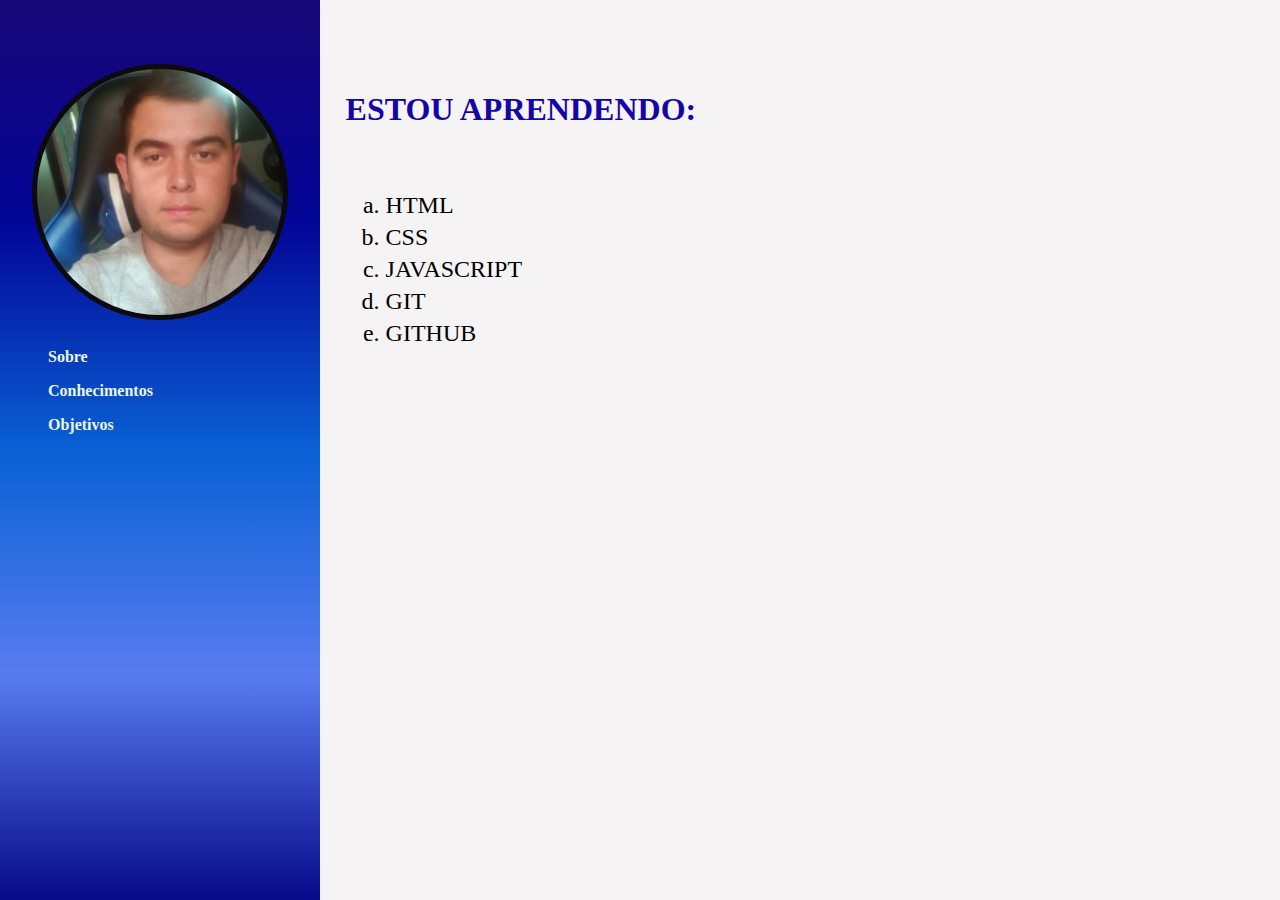
<file: conhecimentos.html>
<html lang="pt-br"><head>
    <meta charset="UTF-8">
    <meta http-equiv="X-UA-Compatible" content="IE=edge">
    <meta name="viewport" content="width=device-width, initial-scale=1.0">
    <title>Conhecimentos</title>
    <link rel="stylesheet" href="style.css">
    <link rel="shortcut icon" href="./icons8-nome.gif" type="image/x-icon">
  </head>
  <body>
    <main>
      <section class="perfil">
        <div id="foto">
          <img src="./img.perfil.jpeg" width="80%" height="auto" style="border-radius: 50%" alt="foto de perfil">
        </div>
        <nav id="menu" class="navigation">
          <a href="index.html">Sobre</a>
          <a href="conhecimentos.html">Conhecimentos</a>
          <a href="objetivos.html">Objetivos</a>
        </nav>
      </section>
      <section class="content">
        <div id="content-conhecimentos">
          <h1>ESTOU APRENDENDO: </h1>
          <br>
          <br>
          <ol type="a">
            <li>HTML</li>
            <li>CSS</li>
            <li>JAVASCRIPT</li>
            <li>GIT</li>
            <li>GITHUB</li>
          </ol>
        </div>
      </section>
    </main>
</body>
</html>
</file>
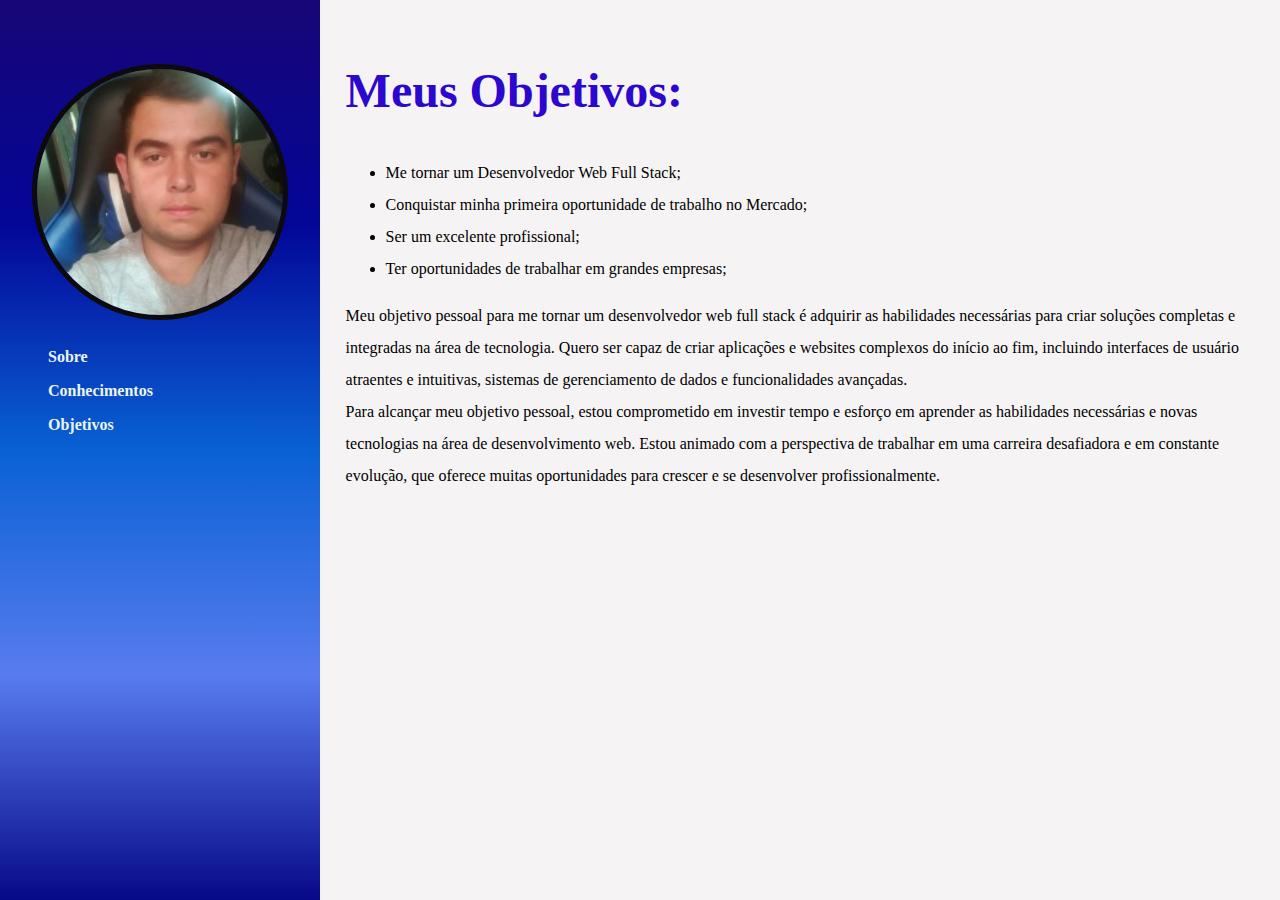
<file: objetivos.html>
<html lang="pt-br"><head>
    <meta charset="UTF-8">
    <meta http-equiv="X-UA-Compatible" content="IE=edge">
    <meta name="viewport" content="width=device-width, initial-scale=1.0">
    <title>Objetivos</title>
    <link rel="stylesheet" href="style.css">
    <link rel="shortcut icon" href="./icons8-nome.gif" type="image/x-icon">
  </head>
  <body>
    <div class="container">
      <main>
        <section class="perfil">
          <div id="foto">
            <img src="./img.perfil.jpeg" width="80%" height="auto" style="border-radius: 50%" alt="foto de perfil">
          </div>
          <nav id="menu" class="navigation">
            <a href="index.html">Sobre</a>
            <a href="conhecimentos.html">Conhecimentos</a>
            <a href="objetivos.html">Objetivos</a>
          </nav>
        </section>
        <section class="content">
          <article id="content-objetivo">
            <h1>Meus Objetivos:</h1>
            <ul>
              <li>Me tornar um Desenvolvedor Web Full Stack;</li>
              <li>Conquistar minha primeira oportunidade de trabalho no Mercado;</li>
              <li>Ser um excelente profissional;</li>
              <li>Ter oportunidades de trabalhar em grandes empresas;</li>
            </ul>
            <p>
              Meu objetivo pessoal para me tornar um desenvolvedor web full stack é adquirir as habilidades necessárias para criar soluções completas e integradas na área de tecnologia. Quero ser capaz de criar aplicações e websites complexos do início ao fim, incluindo interfaces de usuário atraentes e intuitivas, sistemas de gerenciamento de dados e funcionalidades avançadas. <br>
              Para alcançar meu objetivo pessoal, estou comprometido em investir tempo e esforço em aprender as habilidades necessárias e novas tecnologias na área de desenvolvimento web. Estou animado com a perspectiva de trabalhar em uma carreira desafiadora e em constante evolução, que oferece muitas oportunidades para crescer e se desenvolver profissionalmente.
            </p>
          </article>
        </section>
      </main>
    </div>
  

</body></html>
</file>
<file: style.css>
* {
  font-family: "sans-serif";
  margin: 0;
  box-sizing: border-box;
  font-size: 1rem;
}
body {
  background-color: #f5f3f3;
  height: 100vh;
  width: 100vw;
  display: inline-block;
}
section {
  display: inline-block;
}

.perfil {
  height: 100vh;
  width: 25%;
  background-image: linear-gradient(
    to bottom,
    #170677,
    #030697,
    #0961d4,
    #587cf0,
    #060988
  );
}
#foto {
  width: 100%;
  padding-top: 20%;
  margin: auto;
}
#foto > img {
  border: 5px solid rgb(12, 10, 10);
  align-items: center;
  justify-content: center;
  margin-left: 10%;
}

#menu {
  padding-top: 20px;
}

#menu a {
  margin: auto;
  padding-top: 10px;
  margin-left: 40px;
  text-decoration-color: none;
}
.content {
  position: relative;
  float: right;
  height: 100vh;
  width: 73vw;
  text-align: start;
  vertical-align: middle;
  line-height: 2rem;
}

#data {
  position: absolute;
  margin-top: 15%;
}

#data > h1 {
  font-size: 3rem;
  color: #03020a;
  line-height: normal;
  margin-bottom: 15px;
}
#data > p {
  margin: 25px 0px 25px 0px;
  font-size: 1.5rem;
}

#data address {
  margin-top: 15px;
  margin-right: 50px;
}
.rede-social {
  margin-top: 15px;
  margin-right: 50px;
}

#data address > p {
  color: #08080c;
}
#data address > p > a {
  color: #200583;
}

a:visited {
  color: #e7e6eb;
}

#menu a:link {
  color: rgb(235, 245, 239);
  font-weight: bold;
  text-decoration: none;
  padding: 8px;
  display: block;
  border-radius: 10px 0px 0px 10px;
}

#menu a:hover {
  transition: 1s;
  background: #080505;
  color: #05802a;
}

.rede-social > li,
a {
  padding: 5px;
  box-sizing: border-box;
  display: inline-block;
}
.rede-social > li > a > img {
  width: 50px;
  height: auto;
  padding-right: 15px;
}

/* Pagina Conhecimentos */

#content-conhecimentos {
  margin-top: 10%;
}

#content-conhecimentos h1 {
  font-size: 2rem;
  color: #1505a7;
}

#content-conhecimentos li {
  font-size: 1.5rem;
}

#content-conhecimentos p {
  font-size: 1.5rem;
  font-weight: bold;
  color: #563635;
}

#content-conhecimentos a {
  color: #3a5a40;
  text-decoration: none;
  border-radius: 2%;
  margin-right: 20px;
}

#content-conhecimentos a:hover {
  transition: 1s;
  background: #3a5a40;
  color: #e0dddb;
}

#content-objetivo {
  margin-top: 8%;
}

#content-objetivo h1 {
  color: #2c07ce;
  font-size: 3em;
  margin-bottom: 50px;
}

#content-objetivo p {
  margin-top: 15px;
  text-align: start;
  margin-right: 20px;
}

@media screen and (max-width: 675px) {
  body {
    position: relative;
  }
  .perfil {
    width: 100vw;
    display: flex;
    margin-bottom: 25px;
    height: 23vh;
    text-align: left;
  }
  #foto {
    padding-top: 5px;
    width: 30vw;
  }

  #foto img {
    float: left;
    width: 70%;
  }

  #menu {
    padding-top: 5px;
    line-height: normal;
    width: 70%;
  }

  .content {
    width: 100vw;
    text-align: center;
  }
  #data {
    margin: 20px;
  }

  #data > address,
  .rede-social {
    text-align: left;
    margin: 0;
  }
  #content-conhecimentos {
    margin-top: 10px;
    text-align: center;
  }
  #content-conhecimentos a {
    color: #3a5a40;
    text-decoration: none;
  }

  #content-objetivo {
    margin-top: 10px;
    margin: 20px;
    text-align: start;
  }

  #content-objetivo h1 {
    text-align: center;
  }
}
</file>
